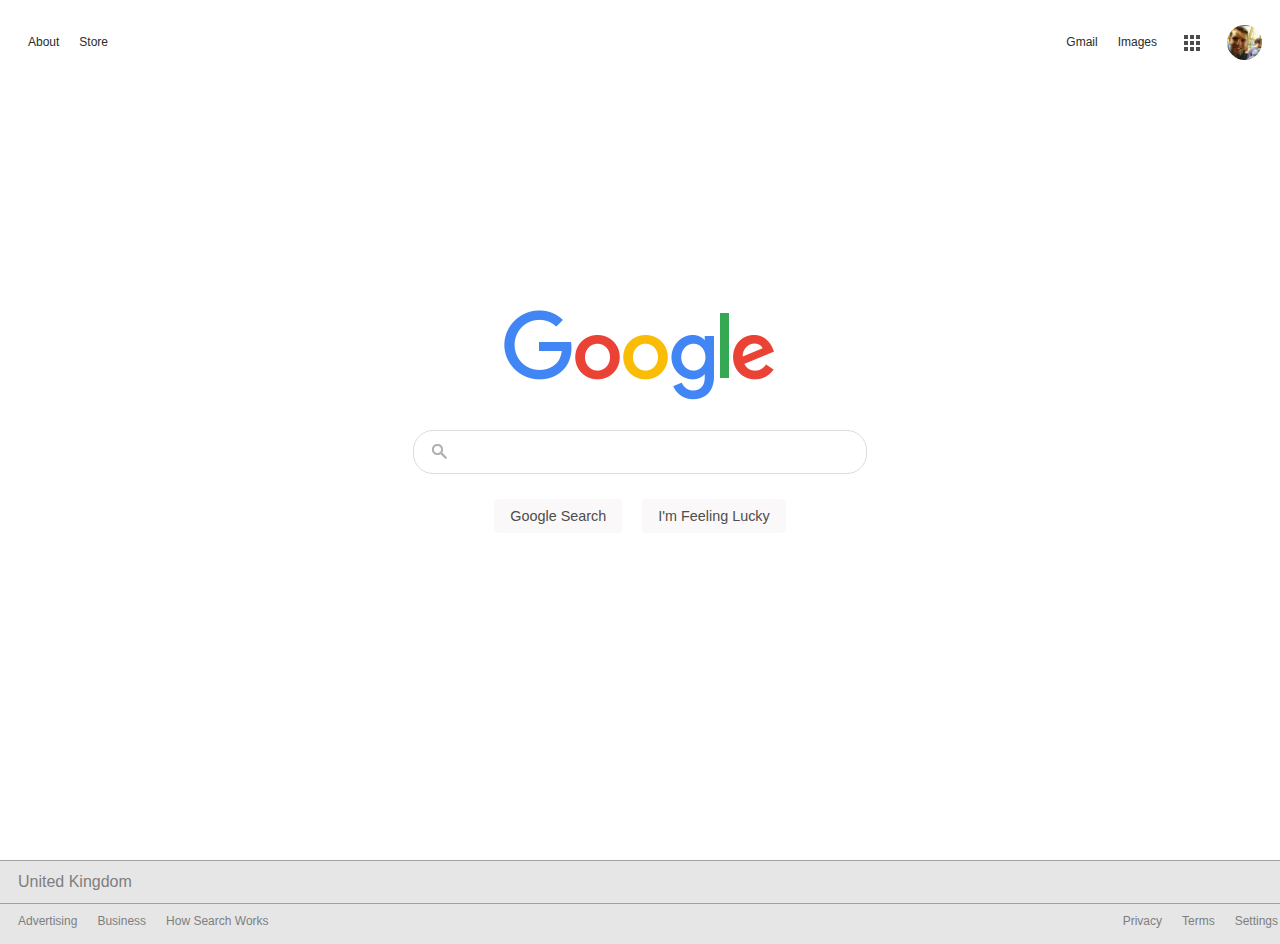
<file: index.html>
<!DOCTYPE html>
<html>

<head>
    <link href="resources/css/index.css" type="text/css" rel="stylesheet">
    <title>Google Homepage</title>
</head>

<body>
    <div id="navbar">
        <ul>
            <li><a href="">About</a></li>
            <li><a href="">Store</a></li>
            <li class="floatright"><a href=""><img id="profile" src="resources/images/profile.jpeg"></a></li>
            <li class="floatright"><a href=""><div id="grid"></div></a></li>
            <li class="floatright"><a href="">Images</a></li>
            <li class="floatright"><a href="">Gmail</a></li>
        </ul>
        </div>
    </div>
    <div id="mainContainer">
        <div id="mainLogo"><img src="resources/images/googlelogo_color_272x92dp.png" alt="Google Logo"> </div>
        <div id="searchBox"><div id="mag"></div><input type="text"></div>
        <div id="buttoncontainer">
            <div id="buttons"><button type="submit">Google Search</button></div>
            <div id="buttons"><button type="submit">I'm Feeling Lucky</button></div>
        </div>
    </div>

    <div id="footercontainer">
    <div class="footer">United Kingdom</div>
    <ul class="footerbottom">
        <li>Advertising</li>
        <li>Business</li>
        <li>How Search Works</li>
        <li class="floatright">Settings</li>
        <li class="floatright">Terms</li>
        <li class="floatright">Privacy</li>
    </ul>
    </div>

</body>

</html>
</file>
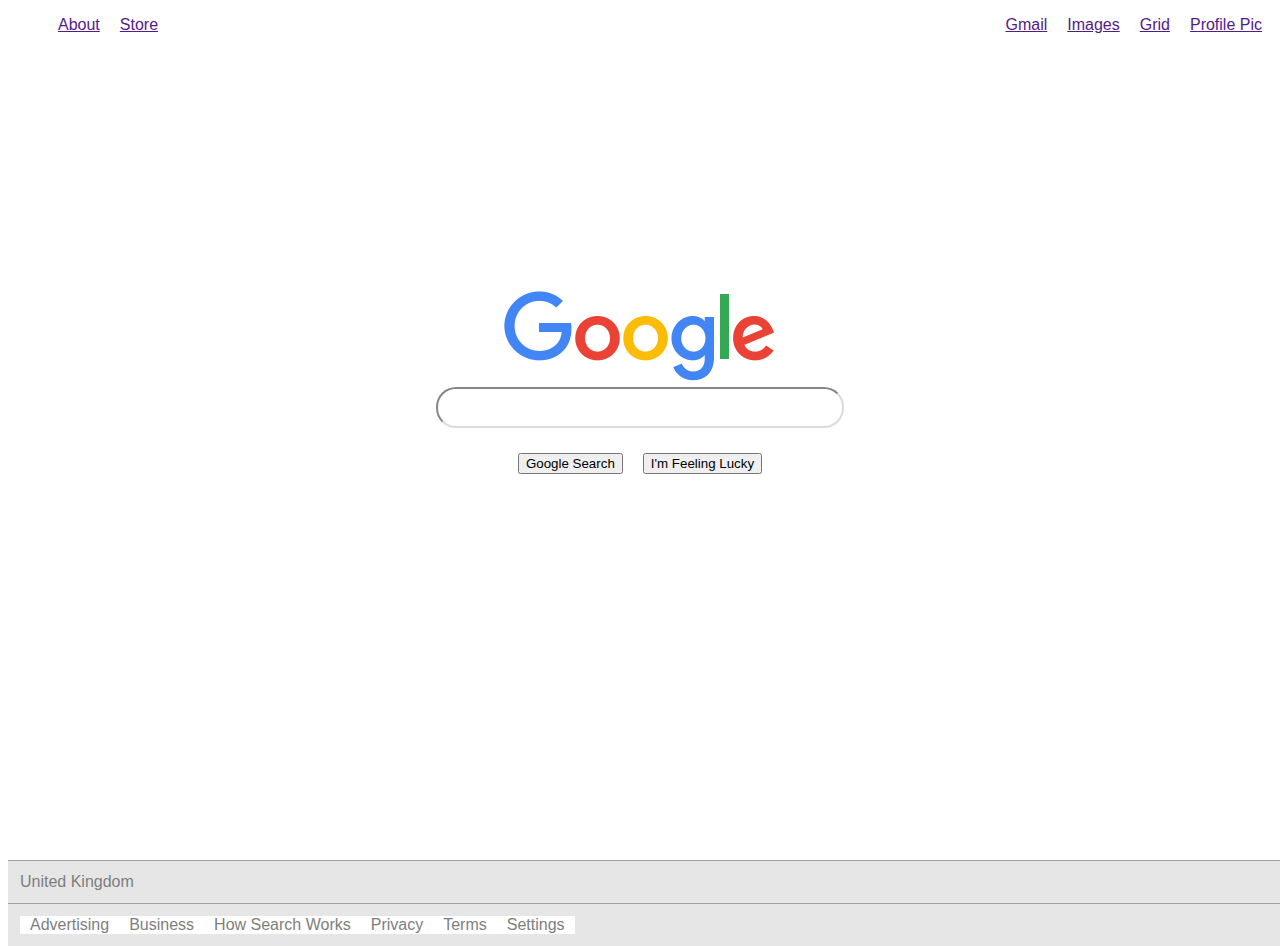
<file: resources/images/Google Homepage.html>
<!DOCTYPE html>
<html><head>
<meta http-equiv="content-type" content="text/html; charset=UTF-8">
    <link href="Google%20Homepage_files/index.css" type="text/css" rel="stylesheet">
    <title>Google Homepage</title>
</head>

<body>
    <div id="navbar">
        <ul>
            <li><a href="">About</a></li>
            <li><a href="">Store</a></li>
            <li class="floatright"><a href="">Profile Pic</a></li>
            <li class="floatright"><a href="">Grid</a></li>
            <li class="floatright"><a href="">Images</a></li>
            <li class="floatright"><a href="">Gmail</a></li>
        </ul>
        </div>
    
    <div id="mainContainer">
        <div id="mainLogo"><img src="Google%20Homepage_files/googlelogo_color_272x92dp.png" alt="Google Logo"> </div>
        <div id="searchBox"><input type="text"></div>
        <div id="buttoncontainer">
            <div id="buttons"><button>Google Search</button></div>
            <div id="buttons"><button>I'm Feeling Lucky</button></div>
        </div>
    </div>

    <div id="footercontainer">
    <div class="footer">United Kingdom</div>
    <ul class="footer">
        <li>Advertising</li>
        <li>Business</li>
        <li>How Search Works</li>
        <li>Privacy</li>
        <li>Terms</li>
        <li>Settings</li>
    </ul>
    </div>

<!-- Code injected by live-server -->
<script type="text/javascript">
	// <![CDATA[  <-- For SVG support
	if ('WebSocket' in window) {
		(function () {
			function refreshCSS() {
				var sheets = [].slice.call(document.getElementsByTagName("link"));
				var head = document.getElementsByTagName("head")[0];
				for (var i = 0; i < sheets.length; ++i) {
					var elem = sheets[i];
					var parent = elem.parentElement || head;
					parent.removeChild(elem);
					var rel = elem.rel;
					if (elem.href && typeof rel != "string" || rel.length == 0 || rel.toLowerCase() == "stylesheet") {
						var url = elem.href.replace(/(&|\?)_cacheOverride=\d+/, '');
						elem.href = url + (url.indexOf('?') >= 0 ? '&' : '?') + '_cacheOverride=' + (new Date().valueOf());
					}
					parent.appendChild(elem);
				}
			}
			var protocol = window.location.protocol === 'http:' ? 'ws://' : 'wss://';
			var address = protocol + window.location.host + window.location.pathname + '/ws';
			var socket = new WebSocket(address);
			socket.onmessage = function (msg) {
				if (msg.data == 'reload') window.location.reload();
				else if (msg.data == 'refreshcss') refreshCSS();
			};
			if (sessionStorage && !sessionStorage.getItem('IsThisFirstTime_Log_From_LiveServer')) {
				console.log('Live reload enabled.');
				sessionStorage.setItem('IsThisFirstTime_Log_From_LiveServer', true);
			}
		})();
	}
	else {
		console.error('Upgrade your browser. This Browser is NOT supported WebSocket for Live-Reloading.');
	}
	// ]]>
</script>

</body></html>
</file>
<file: resources/css/index.css>
body {
    font-family: Arial, Helvetica, sans-serif;
}

#mainContainer {
    display: flex;
    height: 75vh;
    flex-direction: column;
    align-items: center;
    justify-content: center;
    
    background-color: rgb(255, 255, 255);
}

#navbar {
    background-color: rgb(255, 255, 255);
    display: block; 
     
    
}

#buttoncontainer {
    margin-top: 15px;
    
}

#buttons {
    float: left;
    padding: 10px;
}

#footercontainer {
    position: absolute;
    bottom: 0;
    width: 100%;
    height: 2.5rem;
    
}

#searchBox {
    display: flex;
    align-items: center;
    
}

#mag {
    height: 25px;
    width: 25px;
    background-image: url(/resources/images/googlelogos.png);
    background-position: -248px -30px;
    position: absolute;
    margin: 17px 0px 0px 15px;
    opacity: 30%;
}

#grid {
    height: 30px;
    width: 30px;
    background-image: url(/resources/images/googlelogos.png);
    background-position: -132px -38px;
    opacity: 70%;
    position: relative;
    bottom: 7px
    
}

#profile {
    border-radius: 50%;
    position: relative;
    bottom: 10px;
    height: 35px;
    width: 35px;     
}

.footer {
    background-color: rgb(230, 230, 230);
    color: rgb(126, 126, 126);
    padding: 12px 12px 12px 30px;
    border-top: solid 1px rgb(160, 160, 160);
    border-bottom: solid 0 rgb(160, 160, 160);
    margin-top: 0;
    margin-left: -20px;
    
}

.footerbottom {
    height: 40px;
    background-color: rgb(230, 230, 230);
    color: rgb(126, 126, 126);
    padding-left: 30px;
    border-top: solid 1px rgb(160, 160, 160);
    border-bottom: solid 0 rgb(160, 160, 160);
    margin-top: 0;
    margin-bottom: 0;
}

.floatright {
    float: right;
    padding-left: 10px;

}

.disabled {
    pointer-events: none;
}

input {
    display: block;
    margin: 24px auto auto auto;
    padding-left: 50px;
    width: 400px;
    height: 40px;
    border-radius: 20px;
    border:1px solid rgb(221, 220, 220);  
    background-color: white; 
    font: 16px arial,sans-serif;
}

input:hover {
    box-shadow: 0px 0px 5px rgb(226, 226, 226);
    
}

ul {
    list-style-type: none;
    margin-left: -30px;
    margin-top: 25px;
    padding: none;
    overflow: hidden;
    background-color: rgb(255, 255, 255);
    color: grey;
}

li {
    display: inline;
    float: left;
    padding: 10px 10px 0px 0px;
    margin: none;
    text-align: center;
    
    padding-left: 10px;
    
    font-size: 12px;
    
}

li a {
    text-decoration: none;
    color: rgb(43, 43, 43);
}

li a:hover {
    opacity: 80%;
}

button {
    background:rgb(250, 248, 248);
    border: 1px solid transparent;
    border-radius: 4px;
    padding: 8px 15px 8px 15px;
    font-size: 0.9em;
    color:rgb(77, 77, 77);
}

button:hover {
    border: solid 1px rgb(194, 194, 194);
}
</file>
